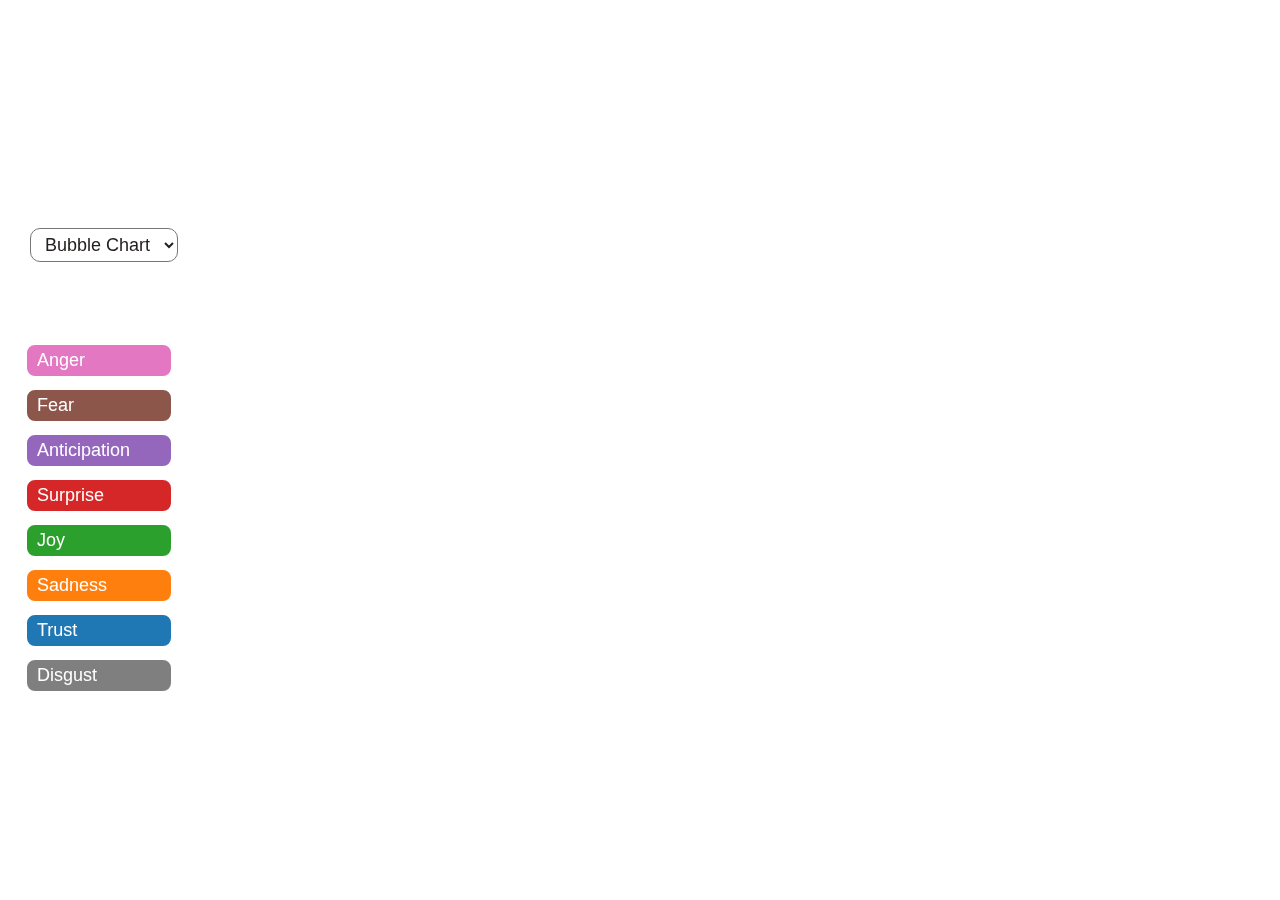
<file: emotions.html>
<!DOCTYPE html>
<head>
    <meta charset="utf-8">
    <link rel="stylesheet" href="assets/presentation/emotions.css">
    <script src="https://d3js.org/d3.v4.js"></script>
    <script>
        var d3v4 = window.d3;
        window.d3 = null;
    </script>
    <script src="https://d3js.org/d3.v5.js"></script>
    <script>
        var d3v5 = window.d3;
        window.d3 = null;
    </script>
    <script src="https://d3js.org/d3.v3.js"></script>
    <script src="assets/behavior/emotions.js"></script>
    </head>
<body>

<section id="filters">
    <div id="diagramSelectorWrapper">
        <p id="diagramSelectorLabel">Chart type:</p>
        <select id="diagramSelector">
            <option value="bubbleChart">Bubble Chart</option>
            <option value="lineChart">Line Chart</option>
        </select>
    </div>
    <p id="filtersLabel">Emotions:</p>
    <ul>
        <li id="anger" class="active">Anger</li>
        <li id="fear" class="active">Fear</li>
        <li id="anticipation" class="active">Anticipation</li>
        <li id="surprise" class="active">Surprise</li>
        <li id="joy" class="active">Joy</li>
        <li id="sadness" class="active">Sadness</li>
        <li id="trust" class="active">Trust</li>
        <li id="disgust" class="active">Disgust</li>
    </ul>
</section>


<select id="selectbox">
	<option value="_1">Fahrenheit</option>
	<option value="_2">Celsius</option>
</select>

<svg id="chart" width="2000" height="410"></svg>

<section id="moreInfoModal" class="">
  <div id="shadow"></div>
  <div id="messageBox">
      <button id="closeButton"></button>
      <div id="messageContent">
          <img class="postImageModal" src="assets/images/35.jpg">
          <div class="detailsWrapper">
              <p id="title"><span id="text">Pentagon watchdog tapped to lead committee overseeing $2 trillion coronavirus package</span></p>
              <ul id="details">
                  <li id="Source">
                      <div id="icon" class="detailsIcon"></div>
                      <p id="label"></p>
                      <a href="https://www.cdc.gov/">
                          <p id="value">New York Times</p>
                      </a>
                  </li>
                  <li id="published">
                      <div id="icon" class="detailsIcon"></div>
                      <p id="label"></p>
                      <p id="value">April 03 2020 · 05:00 PM</p>
                  </li>
              </ul>
              <p id="emotion">
                  <span>Anticipation</span>
              </p>
          </div>
      </div>
  </div>
</section>

</body>
</html>
</file>
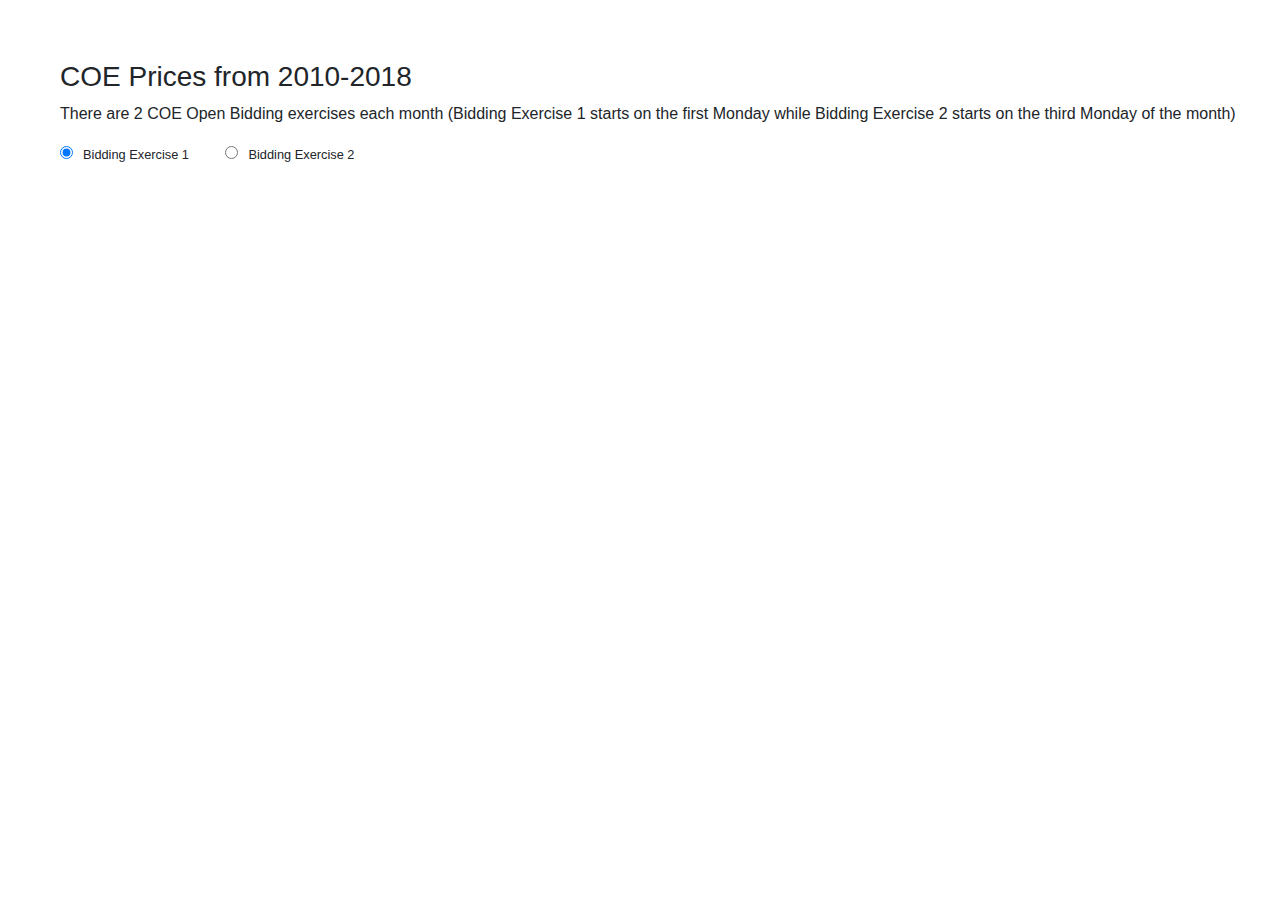
<file: index3.html>
<html>

<head>
    <link rel="stylesheet" href="https://stackpath.bootstrapcdn.com/bootstrap/4.3.1/css/bootstrap.min.css"
        integrity="sha384-ggOyR0iXCbMQv3Xipma34MD+dH/1fQ784/j6cY/iJTQUOhcWr7x9JvoRxT2MZw1T" crossorigin="anonymous">
    <script src="https://code.jquery.com/jquery-3.3.1.slim.min.js"
        integrity="sha384-q8i/X+965DzO0rT7abK41JStQIAqVgRVzpbzo5smXKp4YfRvH+8abtTE1Pi6jizo"
        crossorigin="anonymous"></script>
    <script src="https://cdnjs.cloudflare.com/ajax/libs/popper.js/1.14.7/umd/popper.min.js"
        integrity="sha384-UO2eT0CpHqdSJQ6hJty5KVphtPhzWj9WO1clHTMGa3JDZwrnQq4sF86dIHNDz0W1"
        crossorigin="anonymous"></script>
    <script src="https://stackpath.bootstrapcdn.com/bootstrap/4.3.1/js/bootstrap.min.js"
        integrity="sha384-JjSmVgyd0p3pXB1rRibZUAYoIIy6OrQ6VrjIEaFf/nJGzIxFDsf4x0xIM+B07jRM"
        crossorigin="anonymous"></script>

    <script src="https://d3js.org/d3.v4.min.js"></script>
    <style>
        html {
            font-family: 'Arial', sans-serif;
        }

        .header {
            margin-top: 60px;
            margin-left: 60px;
            text-align: left;
        }

        input {
            margin-right: 10px;
        }

        .form-check-label {
            font-size: 0.8em;
            margin-right: 20px;
        }
    </style>
</head>

<body>
    <div class='container-fluid'>
        <div class='row'>
            <div id="chart">
                <div class='header'>
                    <h3>COE Prices from 2010-2018</h3>
                    <p>There are 2 COE Open Bidding exercises each month (Bidding Exercise 1 starts on the first Monday
                        while Bidding Exercise 2 starts on the third Monday of the month)</p>
                    <div class="form-check-inline">
                        <label class="form-check-label">
                            <input style="display: inline" type="radio" name="bidding_no" value="1" checked>Bidding
                            Exercise 1
                        </label>
                    </div>
                    <div class="form-check-inline">
                        <label class="form-check-label">
                            <input type="radio" name="bidding_no" value="2">Bidding Exercise 2
                        </label>
                    </div>
                </div>
            </div>
        </div>
    </div>
    <script>
        var glines
        var mouseG
        var tooltip

        var parseDate = d3.timeParse("%Y-%m")
        var monthNames = ["Jan", "Feb", "Mar", "Apr", "May", "Jun", "Jul", "Aug", "Sept", "Oct", "Nov", "Dec"]

        var margin = { top: 80, right: 200, bottom: 40, left: 80 }
        var width = 1400 - margin.left - margin.right
        var height = 500 - margin.top - margin.bottom

        var lineOpacity = 1
        var lineStroke = "2px"

        var axisPad = 6 // axis formatting
        var R = 6 //legend marker

        var category = ["Category A", "Category B", "Category C", "Category D", "Category E"]
        // since Category B and E are really close to each other, assign them diverging colors
        var color = d3.scaleOrdinal()
            .domain(category)
            .range(["#2D4057", "#7C8DA4", "#B7433D", "#2E7576", "#EE811D"])

        d3.csv("/emotions-analysis/assets/data/coe-results.csv", data => {

            var res = data.map((d, i) => {
                return {
                    date: parseDate(d.month),
                    bidding_no: +d.bidding_no,
                    vehicle_class: d.vehicle_class,
                    premium: +d.premium
                }
            })

            var xScale = d3.scaleTime()
                .domain(d3.extent(res, d => d.date))
                .range([0, width])

            function roundToNearest10K(x) {
                return Math.round(x / 10000) * 10000
            }

            var yScale = d3.scaleLinear()
                .domain([0, roundToNearest10K(d3.max(res, d => d.premium))])
                .range([height, 0]);

            var svg = d3.select("#chart").append("svg")
                .attr("width", width + margin.left + margin.right)
                .attr("height", height + margin.top + margin.bottom)
                .append('g')
                .attr("transform", "translate(" + margin.left + "," + margin.top + ")");


            // CREATE AXES // 
            // render axis first before lines so that lines will overlay the horizontal ticks
            var xAxis = d3.axisBottom(xScale).ticks(d3.timeYear.every(1)).tickSizeOuter(axisPad * 2).tickSizeInner(axisPad * 2)
            var yAxis = d3.axisLeft(yScale).ticks(10, "s").tickSize(-width) //horizontal ticks across svg width

            svg.append("g")
                .attr("class", "x axis")
                .attr("transform", `translate(0, ${height})`)
                .call(xAxis)
                .call(g => {
                    var years = xScale.ticks(d3.timeYear.every(1))
                    var xshift = (width / (years.length)) / 2
                    g.selectAll("text").attr("transform", `translate(${xshift}, 0)`) //shift tick labels to middle of interval
                        .style("text-anchor", "middle")
                        .attr("y", axisPad)
                        .attr('fill', '#A9A9A9')

                    g.selectAll("line")
                        .attr('stroke', '#A9A9A9')

                    g.select(".domain")
                        .attr('stroke', '#A9A9A9')

                })

            svg.append("g")
                .attr("class", "y axis")
                .call(yAxis)
                .call(g => {
                    g.selectAll("text")
                        .style("text-anchor", "middle")
                        .attr("x", -axisPad * 2)
                        .attr('fill', '#A9A9A9')

                    g.selectAll("line")
                        .attr('stroke', '#A9A9A9')
                        .attr('stroke-width', 0.7) // make horizontal tick thinner and lighter so that line paths can stand out
                        .attr('opacity', 0.3)

                    g.select(".domain").remove()

                })
                .append('text')
                .attr('x', 50)
                .attr("y", -10)
                .attr("fill", "#A9A9A9")
                .text("Singapore Dollars")


            // CREATE LEGEND // 
            var svgLegend = svg.append('g')
                .attr('class', 'gLegend')
                .attr("transform", "translate(" + (width + 20) + "," + 0 + ")")

            var legend = svgLegend.selectAll('.legend')
                .data(category)
                .enter().append('g')
                .attr("class", "legend")
                .attr("transform", function (d, i) { return "translate(0," + i * 20 + ")" })

            legend.append("circle")
                .attr("class", "legend-node")
                .attr("cx", 0)
                .attr("cy", 0)
                .attr("r", R)
                .style("fill", d => color(d))

            legend.append("text")
                .attr("class", "legend-text")
                .attr("x", R * 2)
                .attr("y", R / 2)
                .style("fill", "#A9A9A9")
                .style("font-size", 12)
                .text(d => d)

            // line generator 
            var line = d3.line()
                .x(d => xScale(d.date))
                .y(d => yScale(d.premium))

            renderChart(1) // inital chart render (set default to Bidding Exercise 1 data)

            // Update chart when radio button is selected
            d3.selectAll(("input[name='bidding_no']")).on('change', function () {
                updateChart(this.value)
            })

            function updateChart(bidding_no) {

                var resNew = res.filter(d => d.bidding_no == parseInt(bidding_no))

                var res_nested = d3.nest()
                    .key(d => d.vehicle_class)
                    .entries(resNew)

                glines.select('.line') //select line path within line-group (which represents a vehicle category), then bind new data 
                    .data(res_nested)
                    .transition().duration(750)
                    .attr('d', function (d) {
                        return line(d.values)
                    })

                mouseG.selectAll('.mouse-per-line')
                    .data(res_nested)

                mouseG.on('mousemove', function () {
                    var mouse = d3.mouse(this)
                    updateTooltipContent(mouse, res_nested)
                })
            }

            function renderChart(bidding_no) {

                var resNew = res.filter(d => d.bidding_no == parseInt(bidding_no))

                var res_nested = d3.nest() // necessary to nest data so that keys represent each vehicle category
                    .key(d => d.vehicle_class)
                    .entries(resNew)

                // APPEND MULTIPLE LINES //
                var lines = svg.append('g')
                    .attr('class', 'lines')

                glines = lines.selectAll('.line-group')
                    .data(res_nested).enter()
                    .append('g')
                    .attr('class', 'line-group')

                glines
                    .append('path')
                    .attr('class', 'line')
                    .attr('d', d => line(d.values))
                    .style('stroke', (d, i) => color(i))
                    .style('fill', 'none')
                    .style('opacity', lineOpacity)
                    .style('stroke-width', lineStroke)


                // APPEND CIRCLE MARKERS //
                //var gcircle = lines.selectAll("circle-group")
                //.data(res_nested).enter()
                //.append("g")
                //.attr('class', 'circle-group')

                //gcircle.selectAll("circle")
                //.data(d => d.values).enter()
                //.append("g")
                //.attr("class", "circle")  
                //.append("circle")
                //.attr("cx", d => xScale(d.date))
                //.attr("cy", d => yScale(d.premium))
                //.attr("r", 2)

                // CREATE HOVER TOOLTIP WITH VERTICAL LINE //
                tooltip = d3.select("#chart").append("div")
                    .attr('id', 'tooltip')
                    .style('position', 'absolute')
                    .style("background-color", "#D3D3D3")
                    .style('padding', 6)
                    .style('display', 'none')

                mouseG = svg.append("g")
                    .attr("class", "mouse-over-effects");

                mouseG.append("path") // create vertical line to follow mouse
                    .attr("class", "mouse-line")
                    .style("stroke", "#A9A9A9")
                    .style("stroke-width", lineStroke)
                    .style("opacity", "0");

                var lines = document.getElementsByClassName('line');

                var mousePerLine = mouseG.selectAll('.mouse-per-line')
                    .data(res_nested)
                    .enter()
                    .append("g")
                    .attr("class", "mouse-per-line");

                mousePerLine.append("circle")
                    .attr("r", 4)
                    .style("stroke", function (d) {
                        return color(d.key)
                    })
                    .style("fill", "none")
                    .style("stroke-width", lineStroke)
                    .style("opacity", "0");

                mouseG.append('svg:rect') // append a rect to catch mouse movements on canvas
                    .attr('width', width)
                    .attr('height', height)
                    .attr('fill', 'none')
                    .attr('pointer-events', 'all')
                    .on('mouseout', function () { // on mouse out hide line, circles and text
                        d3.select(".mouse-line")
                            .style("opacity", "0");
                        d3.selectAll(".mouse-per-line circle")
                            .style("opacity", "0");
                        d3.selectAll(".mouse-per-line text")
                            .style("opacity", "0");
                        d3.selectAll("#tooltip")
                            .style('display', 'none')

                    })
                    .on('mouseover', function () { // on mouse in show line, circles and text
                        d3.select(".mouse-line")
                            .style("opacity", "1");
                        d3.selectAll(".mouse-per-line circle")
                            .style("opacity", "1");
                        d3.selectAll("#tooltip")
                            .style('display', 'block')
                    })
                    .on('mousemove', function () { // update tooltip content, line, circles and text when mouse moves
                        var mouse = d3.mouse(this)

                        d3.selectAll(".mouse-per-line")
                            .attr("transform", function (d, i) {
                                var xDate = xScale.invert(mouse[0]) // use 'invert' to get date corresponding to distance from mouse position relative to svg
                                var bisect = d3.bisector(function (d) { return d.date; }).left // retrieve row index of date on parsed csv
                                var idx = bisect(d.values, xDate);

                                d3.select(".mouse-line")
                                    .attr("d", function () {
                                        var data = "M" + xScale(d.values[idx].date) + "," + (height);
                                        data += " " + xScale(d.values[idx].date) + "," + 0;
                                        return data;
                                    });
                                return "translate(" + xScale(d.values[idx].date) + "," + yScale(d.values[idx].premium) + ")";

                            });

                        updateTooltipContent(mouse, res_nested)

                    })

            }

            function updateTooltipContent(mouse, res_nested) {

                sortingObj = []
                res_nested.map(d => {
                    var xDate = xScale.invert(mouse[0])
                    var bisect = d3.bisector(function (d) { return d.date; }).left
                    var idx = bisect(d.values, xDate)
                    sortingObj.push({ key: d.values[idx].vehicle_class, premium: d.values[idx].premium, bidding_no: d.values[idx].bidding_no, year: d.values[idx].date.getFullYear(), month: monthNames[d.values[idx].date.getMonth()] })
                })

                sortingObj.sort(function (x, y) {
                    return d3.descending(x.premium, y.premium);
                })

                var sortingArr = sortingObj.map(d => d.key)

                var res_nested1 = res_nested.slice().sort(function (a, b) {
                    return sortingArr.indexOf(a.key) - sortingArr.indexOf(b.key) // rank vehicle category based on price of premium
                })

                tooltip.html(sortingObj[0].month + "-" + sortingObj[0].year + " (Bidding No:" + sortingObj[0].bidding_no + ')')
                    .style('display', 'block')
                    .style('left', d3.event.pageX + 20)
                    .style('top', d3.event.pageY - 20)
                    .style('font-size', 11.5)
                    .selectAll()
                    .data(res_nested1).enter() // for each vehicle category, list out name and price of premium
                    .append('div')
                    .style('color', d => {
                        return color(d.key)
                    })
                    .style('font-size', 10)
                    .html(d => {
                        var xDate = xScale.invert(mouse[0])
                        var bisect = d3.bisector(function (d) { return d.date; }).left
                        var idx = bisect(d.values, xDate)
                        return d.key.substring(0, 3) + " " + d.key.slice(-1) + ": $" + d.values[idx].premium.toString()
                    })
            }

        })

    </script>
</body>

</html>
</file>
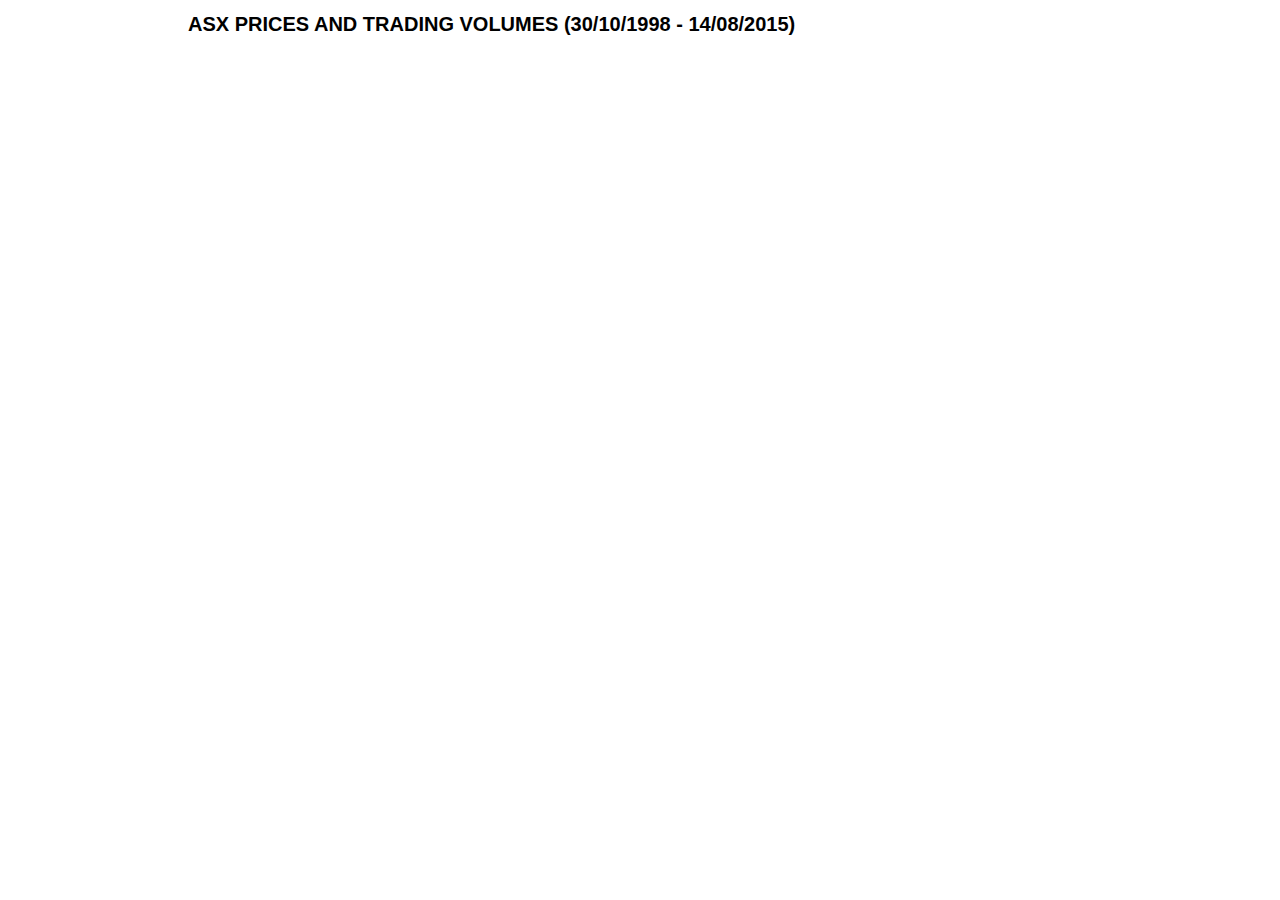
<file: index6.html>
<!DOCTYPE html>
<html>
<head>
<meta charset="utf-8">
<meta http-equiv="cache-control" content="max-age=0" />
<meta http-equiv="cache-control" content="no-cache" />
<meta http-equiv="expires" content="0" />
<meta http-equiv="expires" content="Tue, 01 Jan 1980 1:00:00 GMT" />
<meta http-equiv="pragma" content="no-cache" />
<style>

body {
  font: 10px sans-serif;
}

text {
}

h1 {
  text-transform: uppercase;
  padding-left: 180px;
}

.axis path,
.axis line {
  fill: none;
  stroke: black;
  shape-rendering: crispEdges;
}

.line {
  stroke: black;
  fill: none;
  stroke-width: 0.75px;
}

.line.close{
  stroke: steelblue;
}

.summary.Close {
  color: steelblue;
}

.legend.Close {
  fill: steelblue;
}

.line.volume {
  stroke: indianred;
}

.summary.Volume {
  color: indianred;
}

.legend.Volume {
  fill: indianred;
}

.line.high {
  stroke: #aa81c5;
}

.summary.High {
  color: #aa81c5;
}

.legend.High {
  fill: #aa81c5;
}

.line.low {
  stroke: #7fc9bd;
}

.summary.Low {
  color: #7fc9bd;
}

.legend.Low {
  fill: #7fc9bd;
}

.invisible {
  fill: grey;
}

.overlay {
  pointer-events: all;
}

.focus line {
  stroke: white;
  stroke-dasharray: 3 3;
  opacity: .5;
}

.brush .extent {
  stroke: orange;
  fill: orange;
  fill-opacity: .125;
  shape-rendering: crispEdges;
}

#popup {
    left: 100px;
    top: 100px;
    width: 128px;
    background-color: rgba(255,255,255,0.2);
    font-size: 16px;
    position: absolute;
    padding: 8px;
    opacity: 0;
}

</style>
</head>
<body>
<h1>ASX prices and trading volumes (30/10/1998 - 14/08/2015)</h1>
<script type="text/javascript" src="https://d3js.org/d3.v3.min.js"></script>
<script>

//Layout setting variable
var main_margin = {top: 20, right: 80, bottom: 100, left: 40},
    mini_margin = {top: 430, right: 80, bottom: 20, left: 40},
    legend_width = 80,
    popup_left = 65,
    width = 1080,
    main_width = width - main_margin.left - main_margin.right - legend_width,
    main_height = 500 - main_margin.top - main_margin.bottom,
    mini_height = 500 - mini_margin.top - mini_margin.bottom;
//Date formatter variable
var formatDate = d3.time.format("%Y-%m-%d"),
    parseDate = formatDate.parse,
    bisectDate = d3.bisector(function(d) { return d.Date; }).left;
//D3.js Scales function objects
var main_x = d3.time.scale.utc()
    .range([0, main_width]),
    mini_x = d3.time.scale()
    .range([0, main_width]);
//Create the SVG
var svg = d3.select("body").append("svg")
    .attr("width", main_width + main_margin.left + main_margin.right + legend_width)
    .attr("height", main_height + main_margin.top + main_margin.bottom);

svg.append("defs").append("clipPath")
    .attr("id", "clip")
  .append("rect")
    .attr("width", main_width)
    .attr("height", main_height);
//Create the main Line chart
var main = svg.append("g")
    .attr("transform", "translate(" + main_margin.left + "," + main_margin.top + ")");
//Create the right-hand side chart lengend area, where we can switch the lines.    
var legend = svg.append("g")
.attr("transform", "translate(" + (width - legend_width) + "," + main_margin.top + ")");
//Create the bottom mini chart area, where we place the chart brush
var mini = svg.append("g")
    .attr("transform", "translate(" + mini_margin.left + "," + mini_margin.top + ")");
//Fetch the ASX Price and Volume data. After getting all data, we draw the lines and axies
d3.csv("/emotions-analysis/assets/data/ASX.csv", function(error, data) {
  //we need to convert the type of data variable to float or date
  data.forEach(function(d) {
    d.Date = parseDate(d.Date);
    d.Close = parseFloat(d.Close);
    d.Volume = parseInt(d.Volume);
    d.High = parseFloat(d.High);
    d.Low = parseFloat(d.Low)
  });
  //we need to sort those data in ascending order by date
  data.sort(function(a, b) {
    return a.Date - b.Date;
  });
  //Initial Time Extent
  var initDate = [data[data.length - 200].Date, data[data.length - 1].Date];
  //Create the brush
  var brush = d3.svg.brush()
    .x(mini_x)
    .on("brush", brushed);
  //The set the maximum value of left Y axis as the Hightest price and the lowest value as the minimum prices 
  var maxY = d3.max(data, function(d) { // Return max price value
      return d.High; });
  var minY = d3.min(data, function(d) {
	  return d.Low;
  });
  //Create left Y axis and right Y axis. Left Y axis is the price and right axis is the volume
  var scaleY1 = d3.scale.sqrt().range([main_height, 0]).domain([minY, maxY]);
  var scaleY2 = d3.scale.sqrt().range([main_height, 0]).domain(d3.extent(data, function(d) { return d.Volume; }));
  //Left Y axis and right Y axis have their own scale individually
  var miniScaleY1 = d3.scale.sqrt().range([mini_height, 0]).domain(scaleY1.domain());
  var miniScaleY2 = d3.scale.sqrt().range([mini_height, 0]).domain(scaleY2.domain());
  //Create the lines path array, where store all line settings
  var pathes = [
                {name:'High',
               	 visible:false,
               	 pathClass:"line high",
           	     x: 'Date',
           	     y: 'High',
           	     scale: scaleY1,
           	     miniScale: miniScaleY1,
           	     focusClass: 'y0'},
           	     {name:'Low',
                  visible:false,
                  pathClass:"line low",
               	  x: 'Date',
               	  y: 'Low',
               	  scale: scaleY1,
               	  miniScale: miniScaleY1,
               	  focusClass: 'y0'},
		        {name:'Close',
		    	 visible:true,
		    	 pathClass:"line close",
			     x: 'Date',
			     y: 'Close',
			     scale: scaleY1,
			     miniScale: miniScaleY1,
			     focusClass: 'y0'},
		         {name:'Volume',
			      visible:true,
			      pathClass:"line volume",
			      x: 'Date',
				  y: 'Volume',
				  scale: scaleY2,
				  miniScale: miniScaleY2,
				  focusClass: 'y1'}
      ];
//Create the main lines accessor function object
var main_line = function(path) {
	
	var accessor = d3.svg.line()
    .interpolate("cardinal")
    .x(function(d) { return main_x(d[path.x]); })
    .y(function(d) { return path.scale(d[path.y]); });
	
	return accessor(data);
}
//Create the mini lines accessor function object
var mini_line = function(path) {
	var accessor = d3.svg.line()
    .x(function(d) { return mini_x(d[path.x]); })
    .y(function(d) { return path.miniScale(d[path.y]); });
	
	return accessor(data);
}
  //Set lines domain
  main_x.domain(initDate);
  mini_x.domain([data[0].Date, data[data.length - 1].Date]);
  
//Axis variables
  var main_xAxis = d3.svg.axis()
      .scale(main_x)
      .tickFormat(d3.time.format("%d/%m/%y"))
      .orient("bottom");
  var mini_xAxis = d3.svg.axis()
      .scale(mini_x)
      .tickFormat(d3.time.format("%d/%m/%y"))
      .orient("bottom");
  var main_yAxisLeft = d3.svg.axis()
    .scale(scaleY1)
    .orient("left");
    main_yAxisRight = d3.svg.axis()
    .scale(scaleY2)
    .orient("right");
  //Create a overlay rect to catch the mouse movement when it move over the chart
  main.append("rect")
    .attr("class", "overlay")
    .attr("width", main_width)
    .attr("height", main_height)
    .on("mouseover", function() { 
    	focus.style("display", null);
    	popup.style("opacity", 1)
    	     .style("left", popup_left + "px")			 
	         .style("top", "80px"); })
    .on("mouseout", function() { focus.style("display", "none"); popup.style("opacity", 0); })
    .on("mousemove", mousemove);
  //Create the path attribute of main lines
  var main_lines = main.selectAll("path")
  .data(pathes) // Select nested data and append to new svg group elements
  .enter().append("path")
  .attr("clip-path", "url(#clip)")
  .attr("class", function(d) {
	  return d.pathClass;
  })
  .attr("pointer-events", "none")
  .attr("d", function(d){
	  return d.visible ? main_line(d) : null;
  });
  
  /* Add 'curtain' rectangle to hide entire grapth for the curtain effect */
  var curtain = main.append('rect')
    .attr('x', -1 * main_width)
    .attr('y', -1 * main_height)
    .attr('height', main_height)
    .attr('width', main_width)
    .attr("pointer-events", "none")
    .attr('transform', 'rotate(180)')
    .style('fill', 'white');
  //Add the main axis to main chart area
  main.append("g")
      .attr("class", "x axis")
      .attr("transform", "translate(0," + main_height + ")")
      .call(main_xAxis);
 //Add the Y axises to main chart area
  main.append("g")
      .attr("class", "y axis axisLeft")
      .call(main_yAxisLeft)
    .append("text")
      .attr("transform", "rotate(-90)")
      .attr("y", 6)
      .attr("dy", ".71em")
      .style("text-anchor", "end")
      .text("Price ($)");
  //Only display the right Y axis if the volume data is present
  if (pathes[3].visible) {
    main.append("g")
      .attr("class", "y axis axisRight")
      .attr("transform", "translate(" + main_width + ", 0)")
      .call(main_yAxisRight)
    .append("text")
      .attr("transform", "rotate(-90)")
      .attr("y", -12)
      .attr("dy", ".71em")
      .style("text-anchor", "end")
      .text("Volume");
  }
  //Add the x axis to the mini chart area
  mini.append("g")
      .attr("class", "x axis")
      .attr("transform", "translate(0," + mini_height + ")")
      .call(mini_xAxis);
  //Set up the d attribute of mini lines
  var mini_lines = mini.selectAll("path")
  .data(pathes, function(d, i) { return d.name })
  .enter().append("path")
  .attr("class", 'line')
  .attr("d", function(d){
	  return d.visible ? mini_line(d) : null;
  });
  //Add the brush to mini line chart area
  mini.append("g")
      .attr("class", "x brush")
      .call(brush)
    .selectAll("rect")
      .attr("y", -6)
      .attr("height", mini_height + 7);
  //Set the brush extent to Initial date
  brush.extent(initDate)
//now draw the brush to match our extent
  brush(d3.select(".brush").transition());
  //Add the focus line which will show up when mouse move over the main chart
  var focus = main.append("g")
      .attr("class", "focus")
      .style("display", "none");
  focus.append("line")
      .attr("class", "x")
      .attr("y1",scaleY2(0))
      .attr("y2",scaleY2(0) - main_height)
      .attr("pointer-events", "none");

  //Create the popup text area on the left top
  var popup = d3.select('body').append('div').attr('id',"popup").attr("opacity", 0).style("left", "200px")			 
	.style("top", "200px");;
  popup.append("text").attr("class", "popup date").attr("x", 20).attr("y", 27);
  //Create the legend text area on the right top
  var legend_text = legend.selectAll('g')
    .data(pathes)
    .enter()
    .append('g')
	.attr('class', 'legend');
	//Create the switch button for each line.
	legend_text.append("rect")
    .attr("width", 10)
    .attr("height", 10)
    .attr('x', 0)
    .attr('y', function(d, n) {
		return (33 + n * 15);
	})
    .attr("class",function(d) {
        return d.visible ? 'legend ' + d.name : 'invisible'; 
      })
    .on("click", function(d){ // On click make d.visible 
        d.visible = !d.visible; // If array key for this data selection is "visible" = true then make it false, if false then make it true
        //Switch on or off the right-hand Y axis
        if (d.name == 'Volume') {
        	d.visible ? main.select('.axisRight').attr('opacity', 1) :  main.select('.axisRight').attr('opacity', 0);
        }
        //Open the curtain
        curtain.attr('width', main_width);
        //Redraw the lines in the main chart area
        main.selectAll("path")
        .attr("d", function(d){
	       return d.visible ? main_line(d) : null;
        });
        //Reset the legend text color
        legend_text.select("rect")
          .attr("class",function(d) {
            return d.visible ? 'legend ' + d.name : 'invisible'; 
          });
        legend_text.select("text")
        .attr("class",function(d) {
          return d.visible ? 'legend ' + d.name : 'invisible'; 
        });
        //Reset the popup text color
       // setPopupClass();
        //Close the curtain gradually
        
        t.attr('width', 0);
        
      });
	//Add the legend text
	legend_text.append('text')
	.attr('class', function(d) {
		return d.visible ? 'legend ' + d.name : 'invisible';
	})
	.attr('x', 20)
	.attr('y', function(d, n) {
		return (42 + n * 15);
	})
	.text(function(d) {
		return d.name;
	});
  //Close the curtain gradually
  var t = curtain.transition()
    .delay(750)
    .duration(6000)
    .ease('linear'); 
  t.attr('width', 0);
  //Mouse movement handling function
  function mousemove() {
    var x0 = main_x.invert(d3.mouse(this)[0]),
        i = 0,
        d = data[bisectDate(data, x0, 1)];
   
  
    var left = d3.mouse(this)[0];
    if (left > main_width -128) {
    	left = main_width -128;
    }
    else {
    	if (left < 60) {
    		left = 60;
    	}
    }
    popup.style("left", left + "px")			 
    .style("top", "80px");
    
    var tipHtml = '<div style="color: orange;">' + formatDate(d.Date) + '</div>';
    pathes.forEach(function(path) {
    	if (path.visible) {
    		tipHtml += '<div class="summary ' + path.name +'">' + path.name + ": " + d[path.y] + '</div>';
    	}
    });
    
    popup.html(tipHtml);
    focus.select(".x").attr("transform", "translate(" + main_x(d.Date) + ",0)");
  }
  //Brush handling function
  function brushed() {
    main_x.domain(brush.empty() ? main_x.domain() : brush.extent());
    main.selectAll(".line").attr("d", function(d){
	  return d.visible ? main_line(d) : null;
      });
    //Reset the main X axis
    main.select(".x.axis").call(main_xAxis);
  
  }
});


</script>
</body>
</html>
</file>
<file: assets/presentation/emotions.css>
/*



	" Reimplement the wheel to either learn, or make it better. "

    http://www.haydex.com/
    https://www.youtube.com/watch?v=QOlTGA3RE8I
    
    Product Name: Btracker
	Description: Tracking Blog's data.
	Beneficiary: COSMOS
	
	Copyright © 1988 - 2020 HAYDEX, All Rights Reserved.
	
	
	
*/

/** Global settings **/

:root {
    
    /* theme */

    --reddish: #fd4444;
    --reddishLight: rgb(255, 113, 113);
    --reddishLight2: rgb(253, 68, 68, 0.4);
    --blackish: #242120;
    --blackish2: #2c2928;
    --shadow: rgb(0, 0, 0, 0.5);
    --blackishTransparent0: rgb(36, 33, 32, 0.9);
    --blackishTransparent1: rgb(36, 33, 32, 0.3);
    --blackishTransparent2: rgb(36, 33, 32, 0.2);
    --blackishTransparent3: rgb(36, 33, 32, 0);
    --blackishTransparent4: rgb(36, 33, 32, 0);
    --blackishTransparent5: rgba(36, 33, 32, 0.90);
    --blackishShadow: hsla(15, 6%, 13%, 0.3);
    --littleGrey: hsla(15, 6%, 20%, 0.9);
    --littleGrey2: hsla(15, 6%, 25%, 1);
    --greyishDark: hsla(15, 6%, 40%, 0.3);
    --greyish: hsla(15, 6%, 40%, 1);
    --lightGreyish: hsla(15, 6%, 60%, 1);
    --lighterGreyish: rgb(230, 230, 230);
    --whitish: hsla(15, 6%, 100%, 1);
    --whitishTransparent1: hsla(15, 6%, 100%, 0.9);
    --blueish: #2C8DFF;
    --lightBlueish: rgb(136, 191, 255);
    --lightBlueish1: rgb(75, 159, 255);

    /* fonts */

    --size12: 12px;
    --size14: 14px;
    --size16: 16px;
    --size18: 18px;
    --size22: 22px;
    --size28: 28px;
    --size30: 30px;
    --size34: 34px;
    --size38: 38px;
    --size48: 48px;
    --size58: 58px;

    /* radius */

    --radius5: 5px;
    --radius13: 13px;
    --radius15: 15px;
    --radius25: 25px;
    --radius1000: 1000px;

    /* interface */

    --interface: url(../../assets/interface/interface.svg);
    
}

html {

    color: var(--blueishDark);
    box-sizing: border-box;
    font-family: "Roboto", sans-serif;
    -webkit-font-smoothing: antialiased;
    -moz-osx-font-smoothing: grayscale;

}

body {

	background-color:var(--whitish);
    margin: 0px;
    box-sizing: inherit;

}

body::after {
    position:absolute; width:0; height:0; overflow:hidden; z-index:-1;
    content: var(--interface);
  }  

a {

    text-decoration: none;
    color: inherit;

}

a:hover {

    color: inherit;

}

::-webkit-scrollbar {
    width: 0px;
    background: transparent; /* make scrollbar transparent */
}

* {

    margin: 0;
    padding: 0;
    box-sizing: inherit;
    -ms-overflow-style: none;
    scrollbar-width: none !important;

}

ul {

    list-style: none;

}

body.freeze {

    overflow: hidden;
    
}

button {

    background-color: transparent;
    border: 0px;
    outline: 0px;
    cursor: hand;
    cursor: pointer;

}

span.highlighter {

    background-color: var(--blueishLight);

}



/* Diagram */

svg {

    position: absolute;
    top: 50%;
    transform: translateY(-50%);
    z-index: -1000;

}



/* Filters */

section#filters {

    position: fixed;
    top: 50%;
    transform: translateY(-50%);
    color: var(--whitish);
    margin-left: 20px;
    font-size: var(--size18);

}

section#filters div#diagramSelectorWrapper {

    margin-left: 10px;
    margin-bottom: 30px;

}

section#filters div#diagramSelectorWrapper p#diagramSelectorLabel  {

    margin-bottom: 10px;
    opacity: 0.5;

}

section#filters div#diagramSelectorWrapper select#diagramSelector  {

    color: var(--blackish);
    background-color: var(--whitish);
    font-size: var(--size18);
    border-radius: 10px;
    padding: 5px 10px;
    outline: 0px;
    cursor: pointer;

}

section#filters div#diagramSelectorWrapper select#diagramSelector:hover  {

    color: var(--blackish);
    background-color: var(--whitish);

}

section#filters p#filtersLabel {

    margin-left: 10px;
    margin-top: 50px;
    opacity: 0.5;

}

section#filters ul li {

    padding: 5px 10px;
    margin: 10px 5px;
    border-radius: 10px;
    border: 2px solid var(--whitish);
    cursor: pointer;

}

section#filters ul li#anger:hover {
    
    border-color: rgba(227, 119, 194, 1);

}

section#filters ul li#fear:hover {
    
    border-color: rgba(140, 86, 75, 1);

}

section#filters ul li#anticipation:hover {
    
    border-color: rgba(148, 103, 189, 1);

}

section#filters ul li#surprise:hover {
    
    border-color: rgba(214, 39, 40, 1);

}

section#filters ul li#joy:hover {
    
    border-color: rgba(44, 160, 44, 1);

}

section#filters ul li#sadness:hover {
    
    border-color: rgba(255, 127, 14, 1);

}

section#filters ul li#trust:hover {
    
    border-color: rgba(31, 119, 180, 1);

}

section#filters ul li#disgust:hover {
    
    border-color: rgba(127, 127, 127, 1);

}



section#filters ul li#anger.active {
    
    background-color: rgb(227, 119, 194);

}

section#filters ul li#fear.active {
    
    background-color: rgb(140, 86, 75);

}

section#filters ul li#anticipation.active {
    
    background-color: rgb(148, 103, 189);

}

section#filters ul li#surprise.active {
    
    background-color: rgb(214, 39, 40);

}

section#filters ul li#joy.active {
    
    background-color: rgb(44, 160, 44);

}

section#filters ul li#sadness.active {
    
    background-color: rgb(255, 127, 14);

}

section#filters ul li#trust.active {
    
    background-color: rgb(31, 119, 180);

}

section#filters ul li#disgust.active {
    
    background-color: rgb(127, 127, 127);

}

/* More Info Modal */

section#moreInfoModal {

    display: none;
    position: fixed;
    top: 0px;
    left: 0px;
    justify-content: center;
    z-index: 1000;

}

section#moreInfoModal.displayed {

    display: flex;

}

section#moreInfoModal div#shadow {

    width: 100vw;
    height: 100vh;
    background-color: var(--blackishTransparent2);
    opacity: 0.5;
    
}

section#moreInfoModal div#messageBox {

    position: fixed;
    margin: 0px auto;
    align-self: center;
    width: calc(95vh / 1.3);
    max-width: 500px;
    max-height: 770px;
    background-color: var(--whitish);
    border-radius: 15px;
    
}

section#moreInfoModal div#messageBox button#closeButton {

    position: absolute;
    top: -20px;
    right: -20px;
    width: 36px;
    height: 36px;
    background-image: var(--interface);
    background-position: -474px -427px;
    
}

section#moreInfoModal div#messageBox button#closeButton:hover {


    /* background-position-x: -520px; */
    
}

svg#chart {

    width: 2000px;

}

/** Misinfo **/

section#moreInfoModal div#messageBox div#messageContent img.postImageModal {

    width: 100%;
    height: 300px;
    object-fit: cover;
    border-radius: var(--radius15) var(--radius15) 0px 0px;

}

section#moreInfoModal div#messageBox div#messageContent {

    overflow: scroll;
    
}

section#moreInfoModal div#messageBox div#messageContent div.detailsWrapper {

    padding: 40px;
    
}

section#moreInfoModal div#messageBox p#title {

    font-size: 26px;
    line-height: 30px;
    font-weight: 600;

}

section#moreInfoModal div#messageBox p#title span#tag {

    color: var(--reddish);

}

section#moreInfoModal div#messageBox ul#details {

    margin-top: 20px;
    list-style: none;
    opacity: 0.6;
    margin-bottom: 20px;

}

section#moreInfoModal div#messageBox ul#details div.detailsIcon {

    display: inline-block;
    width: 20px;
    height: 26px;
    background-image: var(--interface);

}

section#moreInfoModal div#messageBox ul#details li {

    display: inline-block;
    margin-right: 10px;
    height: 20px;
    overflow: hidden;

}

section#moreInfoModal div#messageBox ul#details li p {

    display: inline-block;
    vertical-align: top;

}

/** Debunk Date **/

section#moreInfoModal div#messageBox ul#details li#debunkDate div#icon {

    background-position: -454px -272px;

}

/** Debunked By **/

section#moreInfoModal div#messageBox ul#details li#debunkedBy div#icon {

    background-position: -477px -272px;
    transform: scale(0.9);

}

/** Published **/

section#moreInfoModal div#messageBox ul#details li#published {

    /* display: none; */

}

section#moreInfoModal div#messageBox ul#details li#published div#icon {

    background-position: -503px -273px;

}

section#moreInfoModal div#messageBox p#emotion span {

    color: var(--whitish);
    padding: 5px 10px;
    background-color: rgb(148 103 189);
    border-radius: 5px;

}

/** Location **/

section#moreInfoModal div#messageBox ul#details li#location div#icon {

    width: 15px;
    background-position: -558px -273px;

}

/** Description **/

section#moreInfoModal div#messageBox p#description {

    margin-top: 30px;

}

/** Sources **/

section#moreInfoModal div#messageBox div#sources {

    margin-top: 30px;

}

section#moreInfoModal div#messageBox div#sources p {

    display: inline-block;
    vertical-align: top;
    font-weight: 500;
    word-wrap: break-word;
    word-break: break-all;

}

section#moreInfoModal div#messageBox li#Source div.detailsIcon {

    display: inline-block;
    width: 19px;
    height: 32px;
    background-image: var(--interface);

}

section#moreInfoModal div#messageBox li#Source div.detailsIcon {

    background-position: -578px -270px;

}

section#moreInfoModal div#messageBox div#messageContent {

    overflow: scroll;
    height: 100%;
    
}

@media only screen and (max-width: 500px) {

    ul#narrativeTree li.level ul.narratives li.narrative.open div.bottomSection div.posts {

        width: 100%;
    
    }

    /** More Information Modal **/

    section#moreInfoModal div#messageBox {

        width: 100vw;
        height: 100vh;
        max-height: 1000px;
        
    }

    section#moreInfoModal div#messageBox div#messageContent div.detailsWrapper {

        padding: 30px;
        
    }

    section#moreInfoModal div#messageBox div#messageContent {

        padding-bottom: 100px;
        
    }

}







.y-axis line {
	opacity:.2;
}
.y-axis path {
	display:none;
}
.line {
	fill: none;
	stroke-width: 1.5px;
	opacity:.75;
}
.overlay {
	fill: none;
	pointer-events: all;
}
.lineHoverText {
	text-shadow:
	-2px -2px 0 #fff,
	2px -2px 0 #fff,
	-2px 2px 0 #fff,
	2px 2px 0 #fff;
}
.hoverCircle {
	opacity: .75;
}

select#selectbox {

    display: none;

}
</file>
